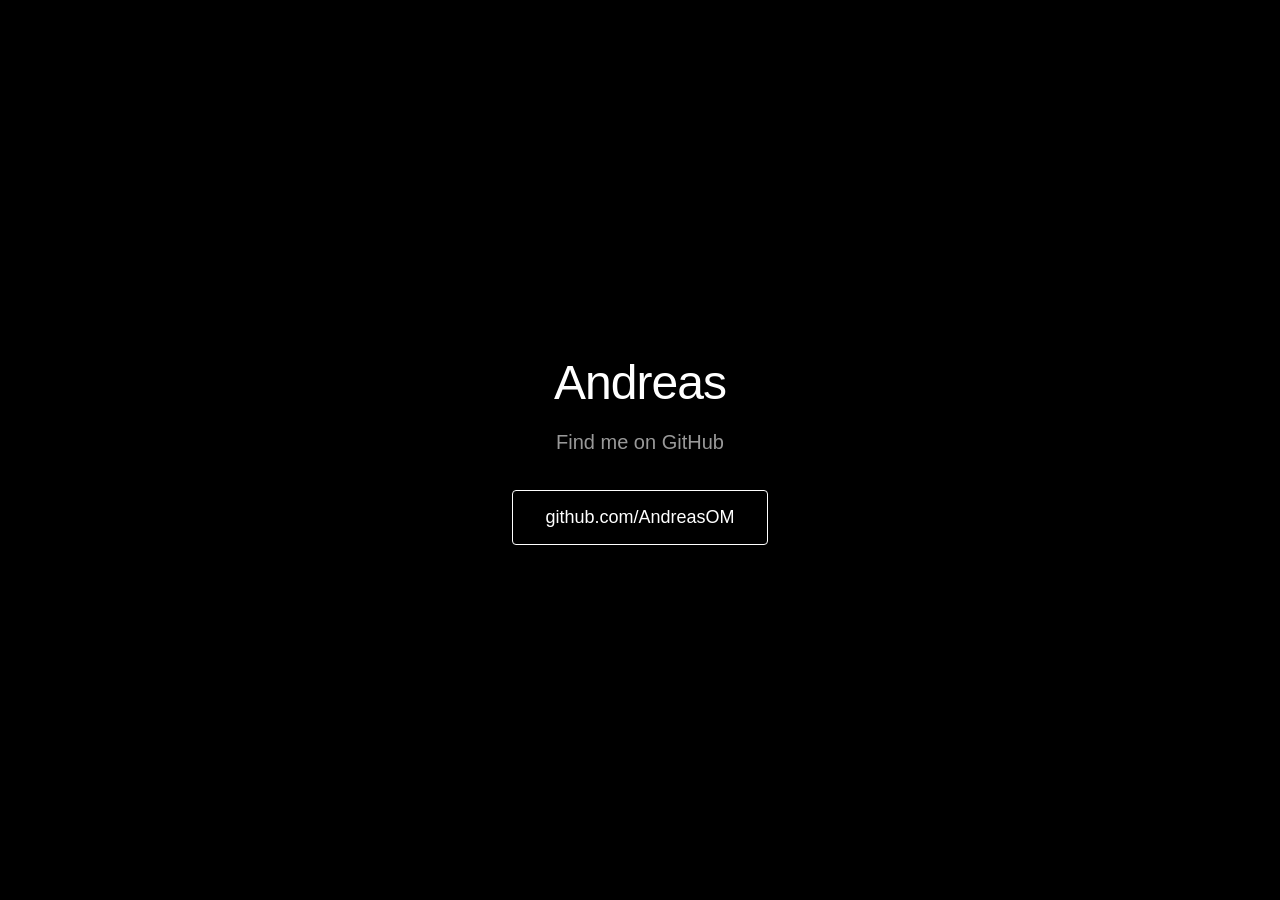
<file: index.html>
<!DOCTYPE html>
<html lang="en">
<head>
    <meta charset="UTF-8">
    <meta name="viewport" content="width=device-width, initial-scale=1.0">
    <title>Andreas</title>
    <link rel="stylesheet" href="styles.css">
</head>
<body>
    <div class="container">
        <h1>Andreas</h1>
        <p>Find me on GitHub</p>
        <a href="https://github.com/AndreasOM" target="_blank" rel="noopener noreferrer">github.com/AndreasOM</a>
    </div>
</body>
</html>
</file>
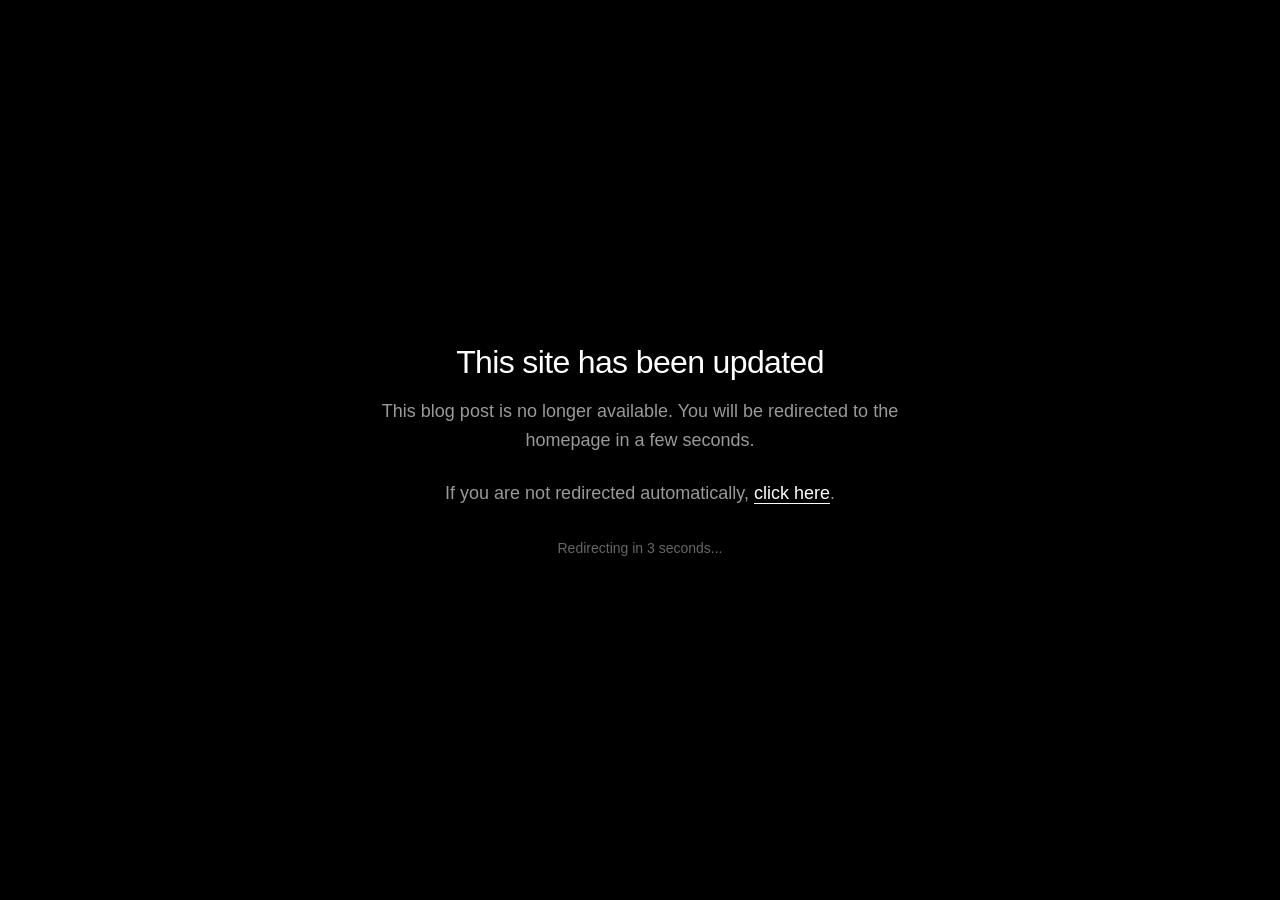
<file: 2010/01/29/Getting-Started-With-Github/index.html>
<!DOCTYPE html>
<html lang="en">
<head>
    <meta charset="UTF-8">
    <meta http-equiv="refresh" content="3;url=/">
    <meta name="viewport" content="width=device-width, initial-scale=1.0">
    <title>Page Moved - Andreas</title>
    <link rel="stylesheet" href="/styles.css">
</head>
<body class="redirect-page">
    <div class="container">
        <h1>This site has been updated</h1>
        <p>This blog post is no longer available. You will be redirected to the homepage in a few seconds.</p>
        <p>If you are not redirected automatically, <a href="/">click here</a>.</p>
        <div class="countdown">Redirecting in 3 seconds...</div>
    </div>
</body>
</html>
</file>
<file: styles.css>
* {
    margin: 0;
    padding: 0;
    box-sizing: border-box;
}

body {
    background-color: #000;
    color: #fff;
    font-family: -apple-system, BlinkMacSystemFont, "Segoe UI", Roboto, "Helvetica Neue", Arial, sans-serif;
    display: flex;
    justify-content: center;
    align-items: center;
    min-height: 100vh;
    padding: 20px;
}

.container {
    text-align: center;
    max-width: 600px;
}

h1 {
    font-size: 3rem;
    font-weight: 300;
    margin-bottom: 1rem;
    letter-spacing: -0.02em;
}

p {
    font-size: 1.25rem;
    color: #999;
    margin-bottom: 2rem;
    font-weight: 300;
    line-height: 1.6;
}

a {
    display: inline-block;
    color: #fff;
    text-decoration: none;
    padding: 1rem 2rem;
    border: 1px solid #fff;
    border-radius: 4px;
    font-size: 1.125rem;
    transition: all 0.3s ease;
}

a:hover {
    background-color: #fff;
    color: #000;
    transform: translateY(-2px);
}

/* Redirect page specific styles */
.redirect-page h1 {
    font-size: 2rem;
}

.redirect-page p {
    font-size: 1.125rem;
    margin-bottom: 1.5rem;
}

.redirect-page a {
    display: inline;
    padding: 0;
    border: none;
    border-bottom: 1px solid #fff;
    border-radius: 0;
}

.redirect-page a:hover {
    background-color: transparent;
    color: #fff;
    opacity: 0.7;
    transform: none;
}

.countdown {
    color: #666;
    font-size: 0.875rem;
    margin-top: 2rem;
}

@media (max-width: 768px) {
    h1 {
        font-size: 2rem;
    }

    p {
        font-size: 1rem;
    }

    a {
        font-size: 1rem;
        padding: 0.875rem 1.5rem;
    }
}
</file>
